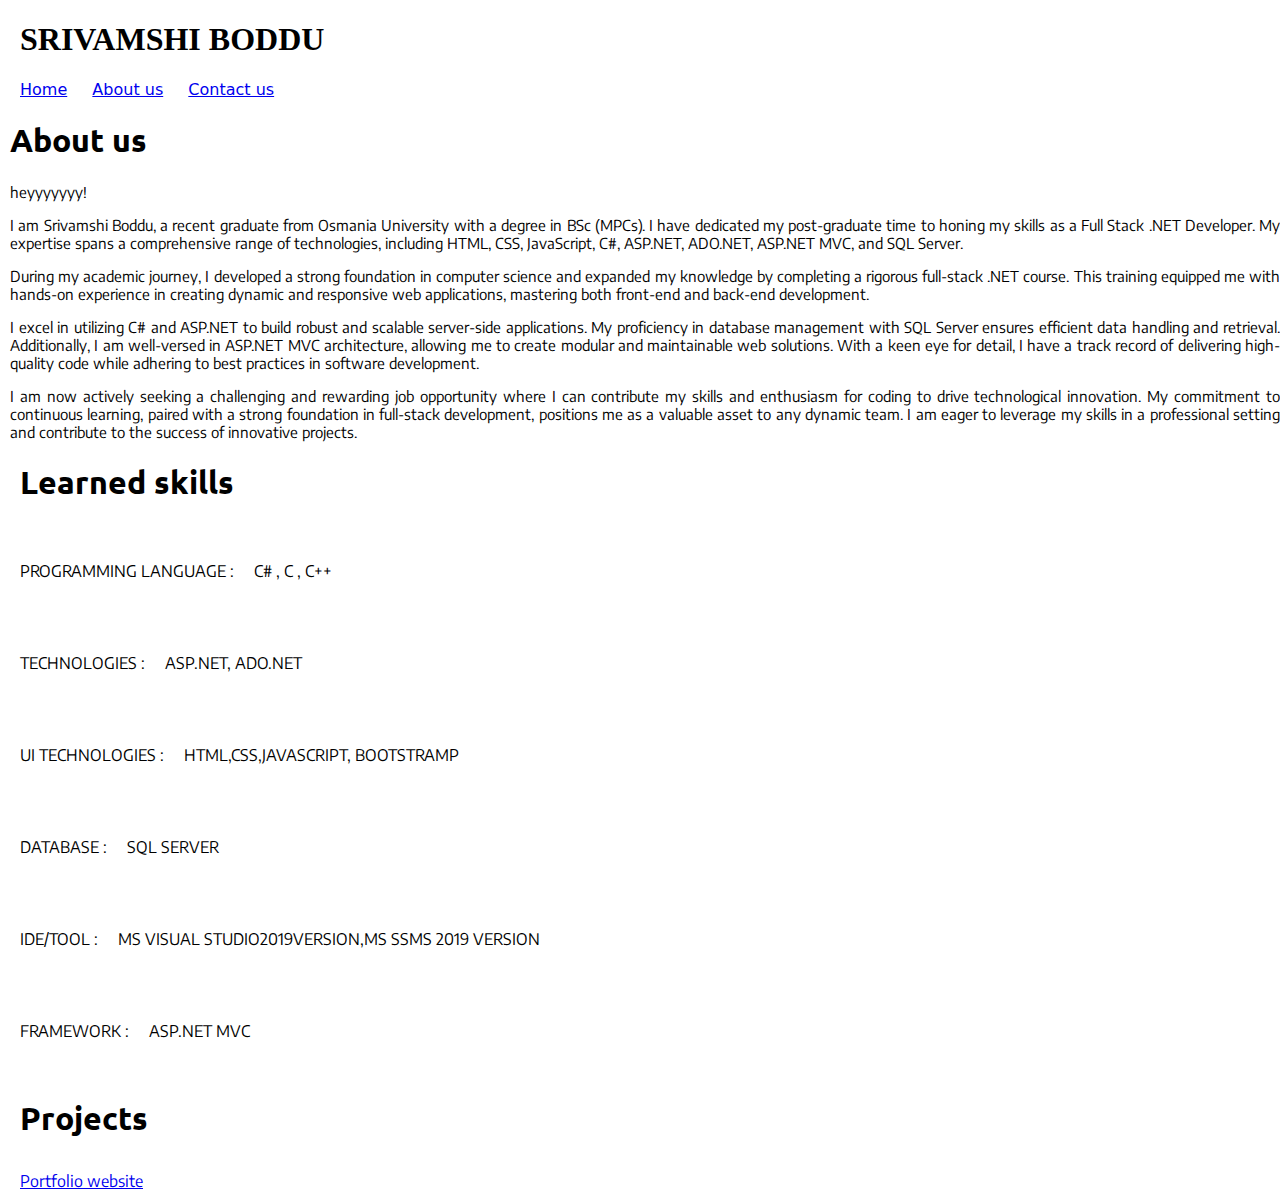
<file: aboutus.html>
<!DOCTYPE html>
<html lang="en">
<head>
    <meta charset="UTF-8">
    <meta name="viewport" content="width=device-width, initial-scale=1.0">
    <title>Document</title>
    <link rel="stylesheet" href="index.css">
</head>
<body class="body">
    <div class="nav-bar">
        <div class="nav-bar-left">
        <h1>SRIVAMSHI BODDU</h1></div>
        <div class="nav-bar-right">
            <a class="button" href="index.html">Home</a>
            <a class="button" href="aboutus.html">About us</a>
            <a class="button" href="contact.html">Contact us</a>
        </div>
    </div>
    <div class="about-us">
        <h1 class="card-2">About us</h1>
        <div class="about-us-para">
            <p class="paragraph">heyyyyyyy!</p>

             <p class="paragraph"> I am Srivamshi Boddu, a recent graduate from Osmania University with a degree in BSc (MPCs). I have dedicated my post-graduate time to honing my skills as a Full Stack .NET Developer. My expertise spans a comprehensive range of technologies, including HTML, CSS, JavaScript, C#, ASP.NET, ADO.NET, ASP.NET MVC, and SQL Server.</p>
                
               <p class="paragraph"> During my academic journey, I developed a strong foundation in computer science and expanded my knowledge by completing a rigorous full-stack .NET course. This training equipped me with hands-on experience in creating dynamic and responsive web applications, mastering both front-end and back-end development.</p>
                
               <p class="paragraph"> I excel in utilizing C# and ASP.NET to build robust and scalable server-side applications. My proficiency in database management with SQL Server ensures efficient data handling and retrieval. Additionally, I am well-versed in ASP.NET MVC architecture, allowing me to create modular and maintainable web solutions.
                
                With a keen eye for detail, I have a track record of delivering high-quality code while adhering to best practices in software development.</p><p class="paragraph"> I am now actively seeking a challenging and rewarding job opportunity where I can contribute my skills and enthusiasm for coding to drive technological innovation.
                
                My commitment to continuous learning, paired with a strong foundation in full-stack development, positions me as a valuable asset to any dynamic team. I am eager to leverage my skills in a professional setting and contribute to the success of innovative projects.</p>
        </div>
    </div>
    <div class="skills-card1">
        <h1>Learned skills</h1>
    </div>
        <div class="skills-card">
            <p class="skills-card-items">PROGRAMMING LANGUAGE :</p>
            <p class="skills-card-items">C# , C , C++ </p></div>
    <div class="skills-card">
        <p class="skills-card-items">TECHNOLOGIES :</p>
        <p class="skills-card-items">ASP.NET, ADO.NET </p>
    </div>
    <div class="skills-card">
        <p class="skills-card-items">UI TECHNOLOGIES :</p>
        <p class="skills-card-items">HTML,CSS,JAVASCRIPT, BOOTSTRAMP</p>
    </div>
    <div class="skills-card">
        <p class="skills-card-items">DATABASE :</p>
        <p class="skills-card-items">SQL SERVER</p>
    </div>
    <div class="skills-card">
        <p class="skills-card-items">IDE/TOOL :</p>
        <p class="skills-card-items">MS VISUAL STUDIO2019VERSION,MS SSMS 2019 VERSION</p>
    </div>
    <div class="skills-card">
        <p class="skills-card-items">FRAMEWORK :</p>
        <p class="skills-card-items">ASP.NET MVC</p>
    </div>
    <div class="skills-card1">
        <h1>Projects</h1>
    </div>
    <div class="skills-card-items">
        <a class="skills-card-items" href="index.html">Portfolio website</a>
    </div>
</body>
</html>
</file>
<file: index.css>
@import url('https://fonts.googleapis.com/css2?family=Encode+Sans&family=Fira+Code&family=Fuggles&family=Montserrat:ital,wght@1,600&family=Mooli&family=Ubuntu:ital,wght@1,500&display=swap');@import url('https://fonts.googleapis.com/css2?family=Encode+Sans&family=Fira+Code&family=Fuggles&family=Montserrat:wght@200&family=Mooli&family=Ubuntu:ital,wght@1,500&display=swap');
body {
    margin: 0;}
.nav-bar{
    display: flex;
    flex-direction:column;
}
.nav-bar-left{
    padding-left: 20px;
}
.button{
    padding: 10px;
}
.body-part{
    align-items: center;
    text-align: center;
}
.paragraph-part{
    font-family: 'Encode Sans', sans-serif;
    text-align: justify;
    padding-left: 20px;

}
.paragraph{
    font-size: 15px;
    font-weight: 20px;
}
.conatcts{
    text-align: center;
}
.contact-info{
    font-family: 'Encode Sans', sans-serif;
}
.aq{
    font-family: 'Montserrat', sans-serif;
}
.social-icon-img {
    height: 35px;
    padding: 5px;
}
.logo-image{
    height: 50vh;
    width: 25vw;
}
.nav-bar-right{
    padding-left: 10px;
    font-family: system-ui, -apple-system, BlinkMacSystemFont, 'Segoe UI', Roboto, Oxygen, Ubuntu, Cantarell, 'Open Sans', 'Helvetica Neue', sans-serif;

}
.about-us{
    padding-left: 10px;
    text-align: justify;
    font-family: 'Ubuntu', sans-serif;
}
.about-us-para{
    font-family: 'Encode Sans', sans-serif;
}
.skills-card{
    display: flex;
    flex-direction:row;
    padding: 10px;
    font-family: system-ui, -apple-system, BlinkMacSystemFont, 'Segoe UI', Roboto, Oxygen, Ubuntu, Cantarell, 'Open Sans', 'Helvetica Neue', sans-serif;

}
.skills-card-items{
    padding: 10px;
    text-align: justify;
    align-items: center;
    font-family: 'Encode Sans', sans-serif;
}
.skills-card1{
    font-family: 'Ubuntu', sans-serif;
padding-left: 20px;
}
</file>
